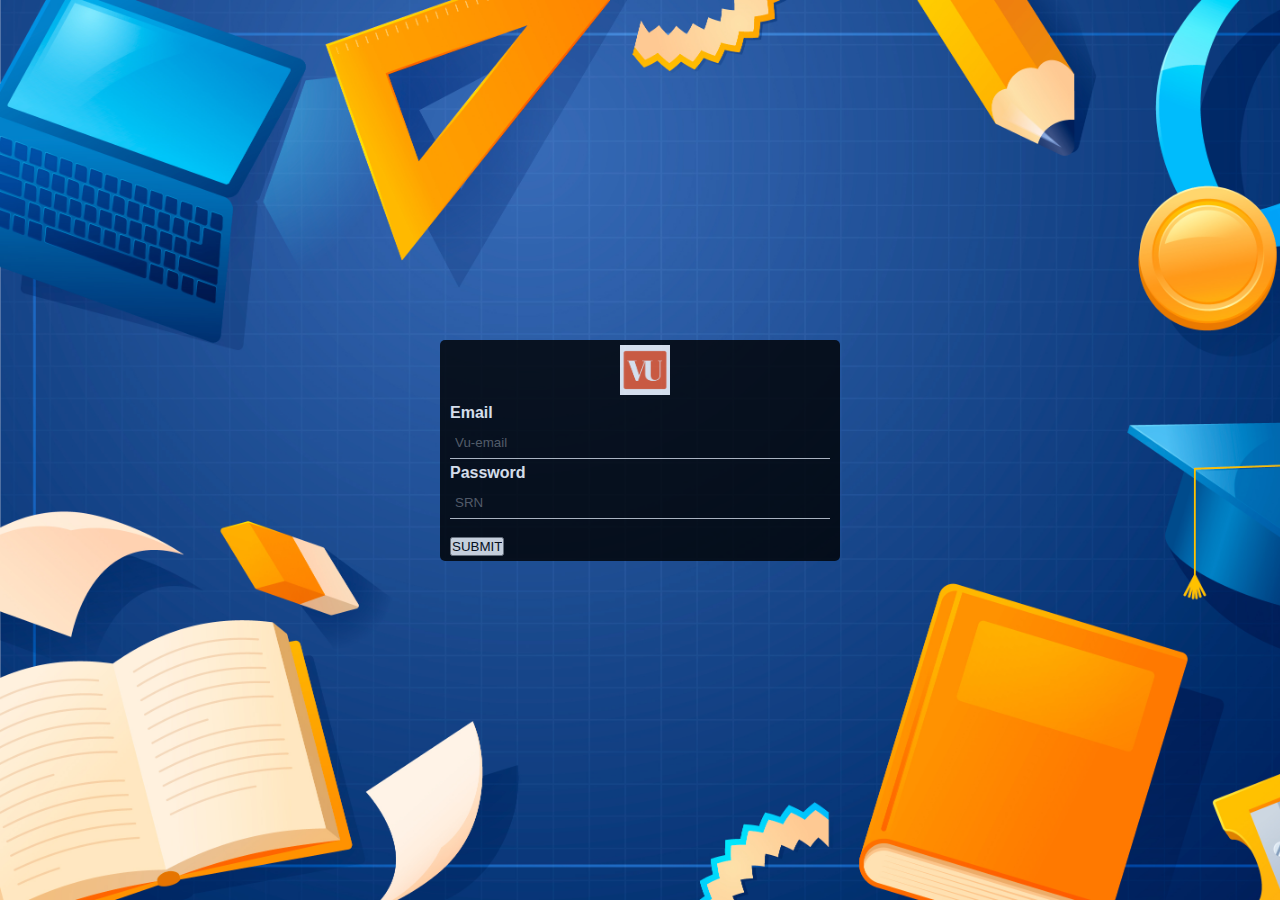
<file: index.html>
<!DOCTYPE html>
<html lang="en">
  <head>
    <meta charset="UTF-8" />
    <meta http-equiv="X-UA-Compatible" content="IE=edge" />
    <meta name="viewport" content="width=device-width, initial-scale=1.0" />
    <title>Sign up page Vu</title>
    <link rel="stylesheet" href="style.css" />

  </head>
  <body>
    <form action="web.html" method="get" >
    <div class="form">
      <img id="im" src="vu.png" height="50px" width="50px"> 
      <!-- Email  -->
      <div class="email">
        <label for="email">Email</label>
        <input id="in1"
          type="email"
          name="email"
          id="email"
          placeholder="Vu-email"
        />
      </div>
      <!-- passWord -->
      <div class="pass">
        <label for="password">Password</label>
        <input id="in1"
          type="password"
          name="password"
          id="password"
          placeholder="SRN"
        />
      </div>

            <br><input type="submit" value="SUBMIT" ><br>
      
    </div>
</form>
  </body>
</html>
</file>
<file: style.css>
* {
    margin: 0;
    padding: 0;
    box-sizing: border-box;
}

body {
    display: flex;
    justify-content: center;
    align-items: center;
    height: 100vh;
    font-family: -apple-system, BlinkMacSystemFont, 'Segoe UI', Roboto, Oxygen, Ubuntu, Cantarell, 'Open Sans', 'Helvetica Neue', sans-serif;
    background-image:url("edu.jpg");
	background-repeat:no-repeat;
	background-size:cover;
}

.form {
    width: 400px;
    border-radius: 5px;
    /* height:fit-content;  */
    padding: 5px 10px;
    background-color: black;
    color: white;
    opacity: 0.8;
    border: none;
}

label {
    display: block;
    font-weight: bolder;
    margin: 5px 0px;
}

#im{
   margin-left: 170px;
}

#in1 {
    width: 100%;
    padding: 8px 5px;

    background-color: black;
    color: white;
    z-index: -1;
    opacity: 0.8;
    border: none;
    border-bottom: 1px solid white;
}

button {
    border: none;
    background: linear-gradient(grey,white);
    width: 100px;
    padding: 10px 8px;
    color: black;
    font-weight: bolder;
    text-transform: uppercase;
    cursor: pointer;
    margin: 9px 0px;
    margin-left:138px;
}

button:hover {
    background: linear-gradient(lightblue,rgb(0, 4, 255));
    color: black;
  }

p {
    font-size: 12px;
    border-radius: 10px;
    cursor: pointer;
    display: inline-block;
}

a {
    text-decoration: none;
    font-weight: bolder;
    color:aliceblue;
}
</file>
